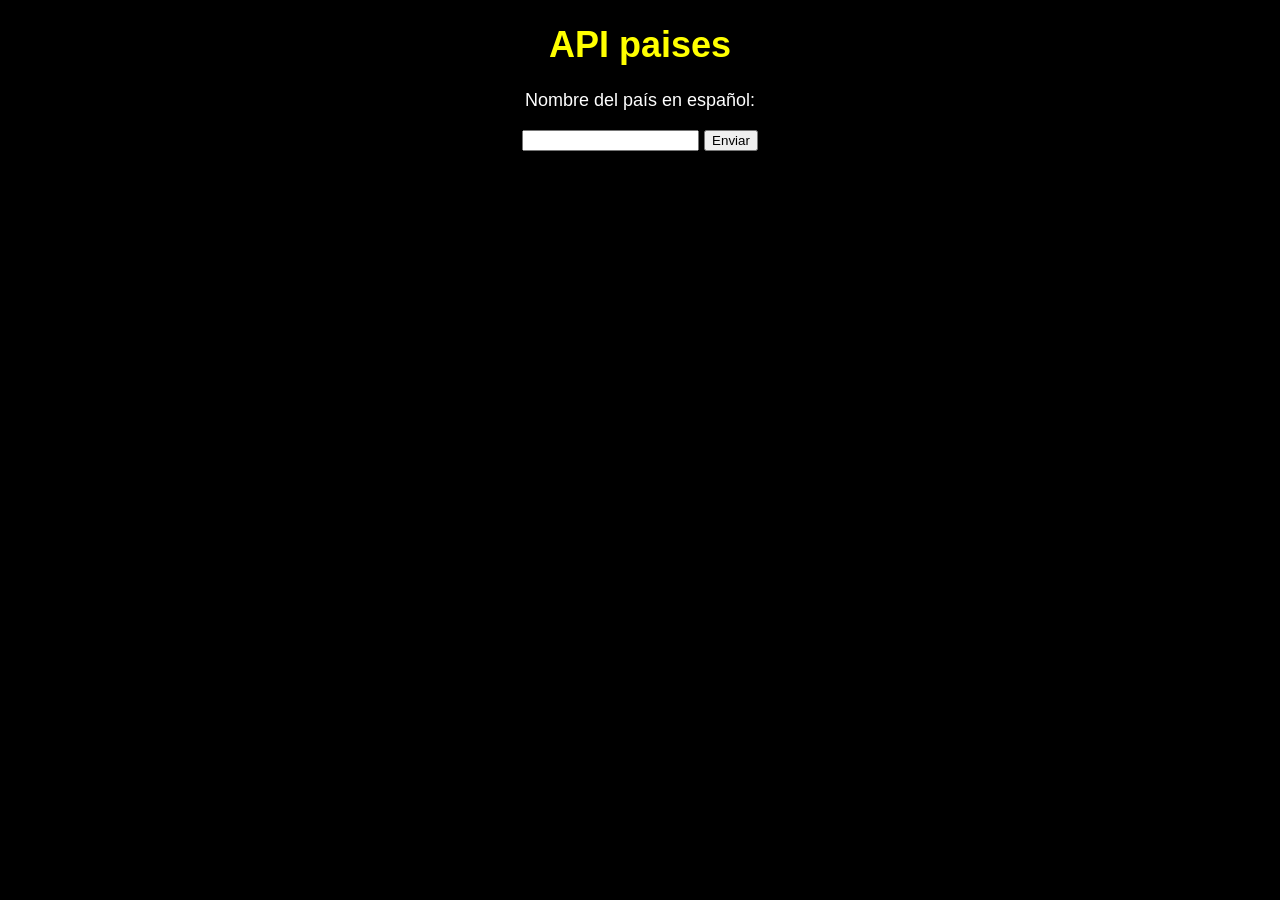
<file: index.html>
<!DOCTYPE html>
<html lang="en">
<head>
    <meta charset="UTF-8">
    <meta http-equiv="X-UA-Compatible" content="IE=edge">
    <meta name="viewport" content="width=device-width, initial-scale=1.0">
    <title>Banderas API</title>
    <link rel="stylesheet" href="style.css">
    
</head>
<body class="ff">
    <h1 class="title">API paises</h1>
    <p>Nombre del país en español: </p>
    <form action="javascrip:void(0)" method="post" onsubmit="submit_pais()">
        <input type="text" id="nombre-pais">
        <input type="submit" value="Enviar">
    </form>
    <div id= "pais-titulo">
    </div>
    <div id= pais-img></div>

    <script src="script.js"></script>
</body>
</html>
</file>
<file: style.css>
body {background-color: black;}

#bandera{
    border-radius: 30px;
    padding: 10px;
}

em{
    font-style: normal;
    color: yellow;
    font-family: 'Lucida Sans', 'Lucida Sans Regular', 'Lucida Grande', 'Lucida Sans Unicode', Geneva, Verdana, sans-serif;
}

.ff{
    color: white;
    font-size: large;
    font-family: 'Lucida Sans', 'Lucida Sans Regular', 'Lucida Grande', 'Lucida Sans Unicode', Geneva, Verdana, sans-serif;
    text-align: center;
}

.title{
    color: yellow
}
</file>
